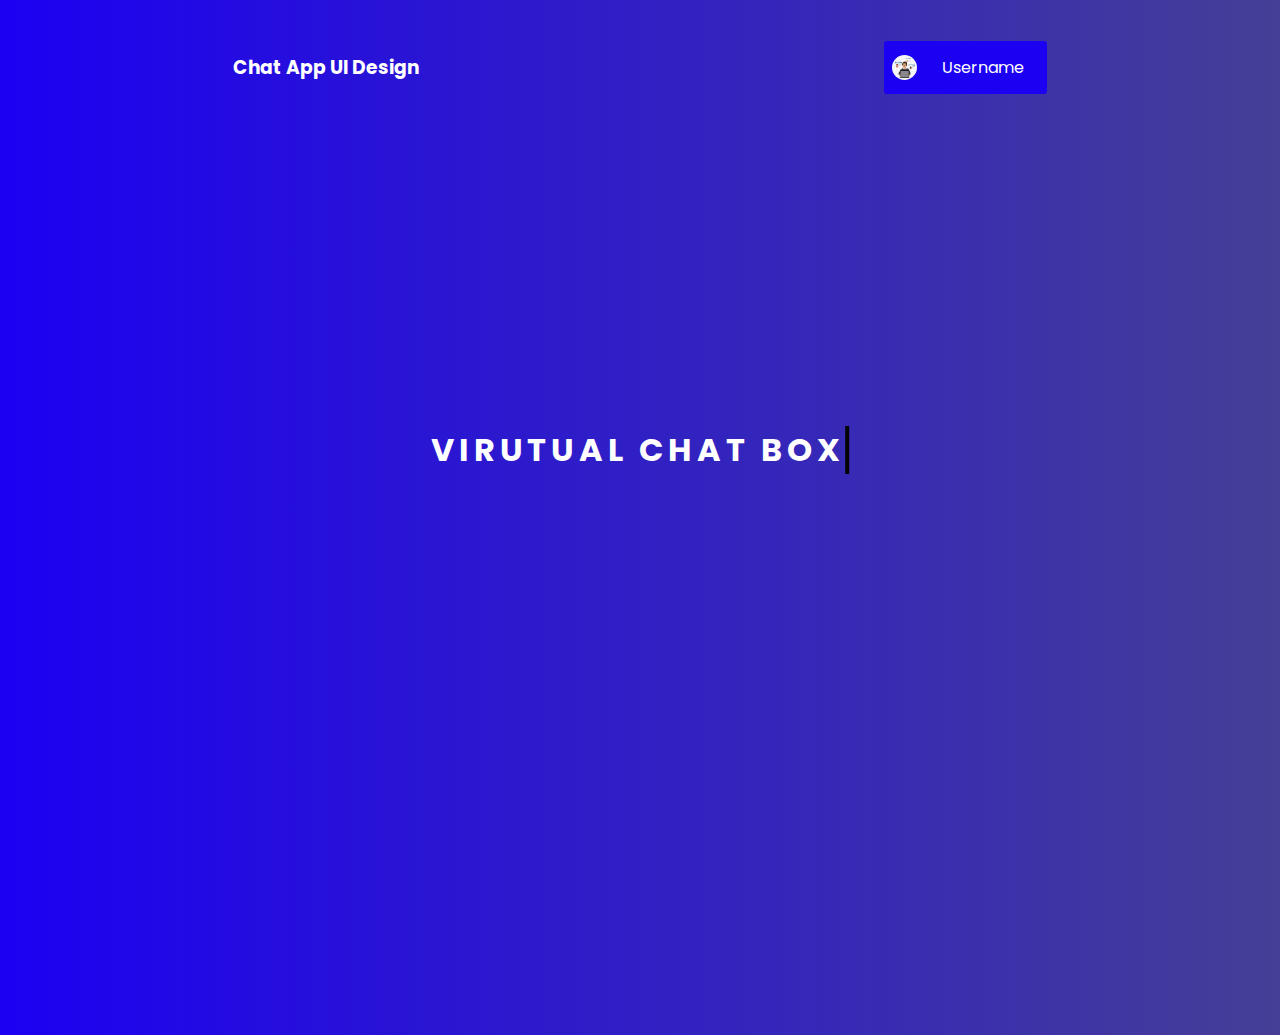
<file: Task 2/index.html>
<!DOCTYPE html>
<html lang="en">

<head>
    <meta charset="UTF-8">
    <meta http-equiv="X-UA-Compatible" content="IE=edge">
    <meta name="viewport" content="width=device-width, initial-scale=1.0">
    <title>Doodle blue Task 2</title>

    <!-- Custom styles -->
    <link rel="stylesheet" href="css/style.css">

    <!-- Responsive Styles -->
    <link rel="stylesheet" href="css/responsive.css">

    <!-- Fontawsome CDN -->
    <link rel="stylesheet" href="https://cdnjs.cloudflare.com/ajax/libs/font-awesome/6.1.2/css/all.min.css"
        integrity="sha512-1sCRPdkRXhBV2PBLUdRb4tMg1w2YPf37qatUFeS7zlBy7jJI8Lf4VHwWfZZfpXtYSLy85pkm9GaYVYMfw5BC1A=="
        crossorigin="anonymous" referrerpolicy="no-referrer" />
</head>

<body>
    <header>
        <div class="nav-brand">
            <h3>Chat App UI Design</h3>
        </div>
        <div class="username">
            <div class="profile">
                <img src="profile.jpg" alt="Profile">
            </div>
            <div class="name">
                <ul>
                    <li><Button class="dropdown-btn">Username</Button>
                        <ul class="dropdown">
                            <li><a href="javascript:void(0)" class="user-link">Balaji</a></li>
                            <li><a href="javascript:void(0)" class="user-link">Nandhini</a></li>
                            <li><a href="javascript:void(0)" class="user-link">Naveen</a></li>
                        </ul>
                    </li>
                </ul>
            </div>
        </div>
    </header>


    <div class="container ">
        <div class="virtual">
            <h1>VIRUTUAL CHAT BOX</h1>
        </div>
        <div class="chatbox">
        </div>
    </div>
    <!-- Custom JS -->
    <script src="./js/main.js"></script>

</body>

</html>
</file>
<file: Task 2/css/style.css>
@import url('https://fonts.googleapis.com/css2?family=Poppins:wght@400;500;900&family=Roboto:ital,wght@0,300;0,500;0,900;1,500&display=swap');

*,
* {
    margin: 0;
    padding: 0;
    font-family: 'Poppins', sans-serif;
}

li {
    list-style: none;
}

a {
    text-decoration: none;
}

header {
    display: flex;
    justify-content: space-around;
    align-items: center;
    background-image: linear-gradient(to right, #1c00f2, #453f96);
    height: 15vh;
    z-index: 999;
}

.nav-brand h3 {
    color: #fff;
}

.username {
    display: flex;
    justify-content: space-evenly;
    align-items: center;
    background-color: #1c00f2;
    padding: 4px 8px;
    border-radius: 3px;
}

.profile {
    width: 25px;
    height: 25px;
    margin-right: 10px;

}

.profile img {
    width: 100%;
    height: 100%;
    border-radius: 50%;
}

.dropdown-btn {
    background-color: #1c00f2;
    border: none;
    color: #fff;
    padding: 10px 15px;
    font-size: 16px;
}

.dropdown {
    display: none;
    position: absolute;
    background-color: #1c00f2;
    padding: 10px 20px;
    border-radius: 3px;
    animation: fade ease 900ms;
    z-index: 9999;
}

.dropdown li {
    padding: 10px 20px;
}

.dropdown li a {
    color: #fff;
}

.virtual {
    position: absolute;
    top: 50%;
    left: 50%;
    transform: translate(-50%, -50%);

}

.virtual h1 {
    overflow: hidden;
    border-right: .15em solid rgb(3, 3, 3);
    white-space: nowrap;
    margin: 0 auto;
    letter-spacing: .15em;
    color: #fff;
    animation:
        typing 8s steps(40, end) 10 4s,
        blink-caret .75s step-end infinite;

}

@keyframes typing {
    from {
        width: 0
    }

    to {
        width: 100%
    }
}

@keyframes blink-caret {

    from,
    to {
        border-color: transparent
    }

    50% {
        border-color: rgb(0, 0, 0);
    }
}

.container {
    width: 100%;
    height: 100vh;
    background-image: linear-gradient(to right, #1c00f2, #453f96);
    display: flex;
    align-items: center;
    justify-content: center;
    color: #fff;
}

.chatbox {
    position: relative;
    display: none;
    animation: fade 1s linear;
    width: 60%;
    height: 100%;
    margin: auto;
}

.chatbox--container {
    overflow-y: scroll;
    background: #1d61c2;
    width: 100%;
    height: 100%;
    min-width: 250px;
    display: flex;
    border-radius: 5px;
}

.person--profile {
    position: absolute;
    display: flex;
    top: 8%;
    left: 2%;
}

.message--row {
    margin: 30px 0;
    flex: 1;
}

.message {
    display: flex;
    width: 80%;
    align-items: center;
    margin: 10px auto
}

.msg-text {
    display: flex;
    flex-direction: column;
    width: 70%;
    background: rgba(255, 255, 255, 0.1);
    margin: 30px 0;
    padding: 20px 40px;
    border-radius: 8px;
    font-weight: 300;
}

.msg-text {
    font-weight: 600;
    line-height: 26px;
}

.msg-text h5 {
    font-weight: 400;
    font-size: 16px;
}

.msg-text p {
    margin-left: 20px;
}

.msg-img {
    width: 50px;
    height: 50px;
    margin: 0 20px;
}

.msg-img img {
    width: 100%;
    height: 100%;
    border-radius: 50%;
}

.input-values {
    display: flex;
    position: absolute;
    width: 100%;
    bottom: 0;
}

.input-values button {
    border: 0;
    width: 150px;
    padding: 20px 40px;
    background: #453f96;
    color: #fff;
    font-size: 16px;
    font-weight: 300;
    border-radius: 5px;
}

.input-values input {
    border: 0;
    outline: none;
    padding: 20px 40px;
    background: #fff;
    color: #1c00f2;
    width: 80%;
    font-size: 16px;
    font-weight: 300;
}

.input::placeholder {
    color: 453f96;
}

.visible {
    visibility: visible;
}

.show {
    display: block;
}

.hide {
    display: none;
}

.close {
    position: absolute;
    top: 5%;
    right: 3%;
    font-size: 24px;
}

@keyframes fade {
    0% {
        opacity: 0;
    }

    100% {
        opacity: 1;
    }
}

::-webkit-scrollbar {
    width: 7px;
}

::-webkit-scrollbar-track {
    background: #f1f1f1;
}


::-webkit-scrollbar-thumb {
    background: #888;
}

::-webkit-scrollbar-thumb:hover {
    background: #555;
}
</file>
<file: Task 2/css/responsive.css>
@media screen and (max-width:780px) {
    .chatbox {
        width: 100%;
        height: 100%;
    }

    .person--profile {
        top: 2%;
    }
    .msg-img {
        height: 40px;
    }
}

@media screen and (max-width:560px) {
    .virtual h1 {
        font-size: 15px;
    }
}
</file>
